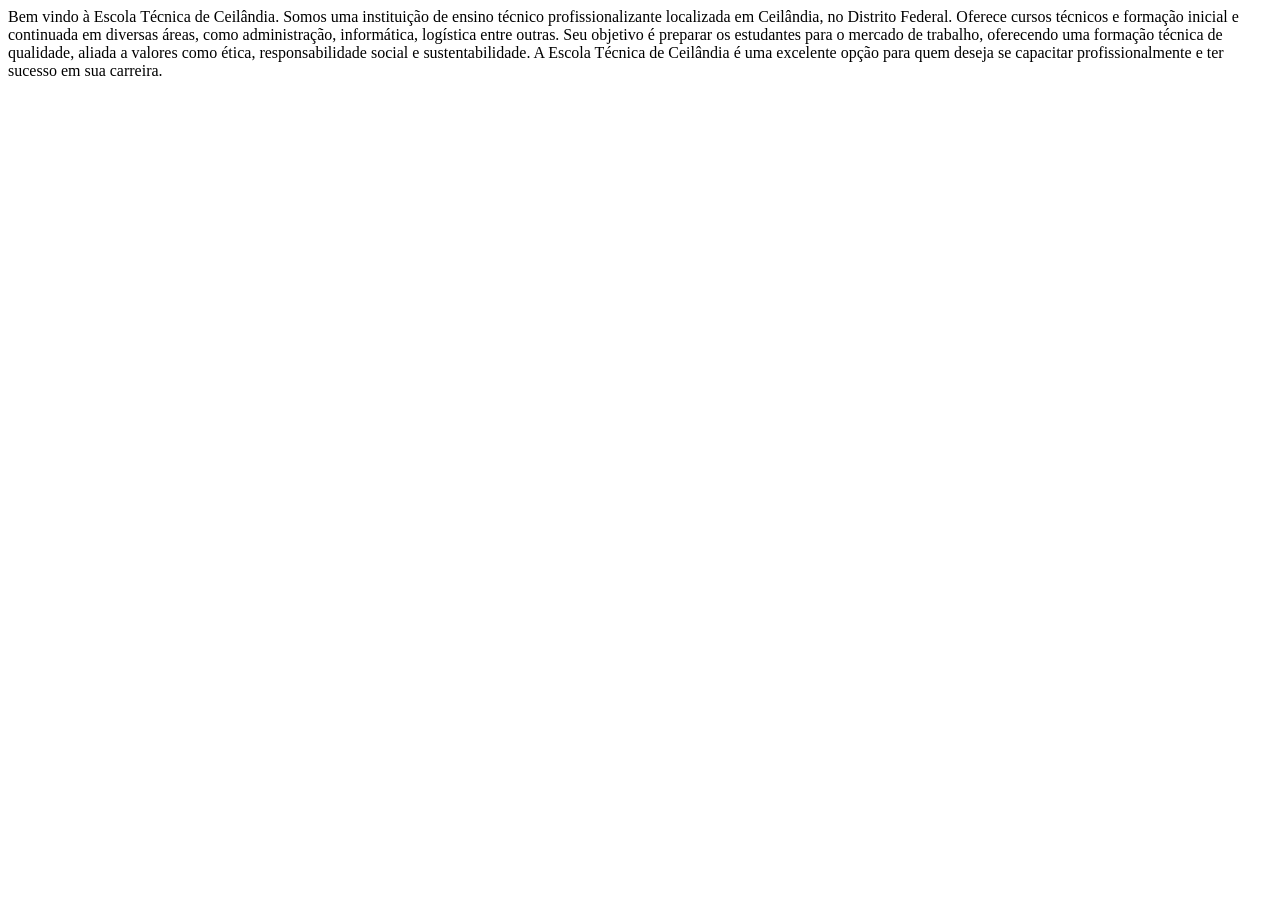
<file: unidade01/03/exercicio01/index.html>
<!DOCTYPE html>
<html>
    <head>
        <title>Exercício 01</title>
    </head>
    <body>
Bem vindo à Escola Técnica de Ceilândia.
Somos uma instituição de ensino técnico profissionalizante localizada em Ceilândia, no Distrito Federal.
Oferece cursos técnicos e formação inicial e continuada em diversas áreas, como administração, informática, logística entre outras.
Seu objetivo é preparar os estudantes para o mercado de trabalho, oferecendo uma formação técnica de qualidade, aliada a valores como ética, responsabilidade social e sustentabilidade.
A Escola Técnica de Ceilândia é uma excelente opção para quem deseja se capacitar profissionalmente e ter sucesso em sua carreira.
    </body>
</html>
</file>
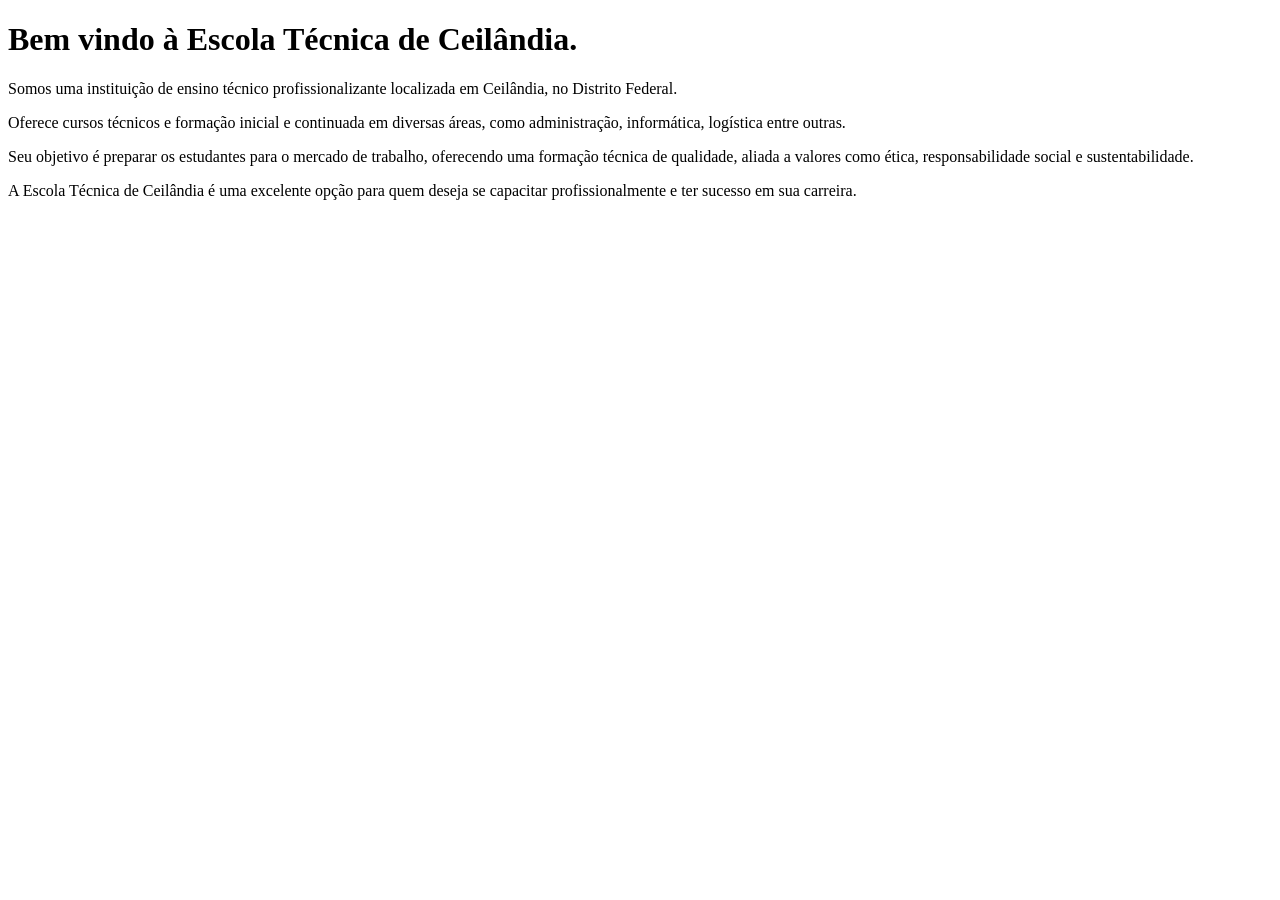
<file: unidade01/03/exercicio02/index.html>
<!DOCTYPE html>
<html>
    <head>
        <title>Exercício 02</title>
    </head>
    <body>
<h1>Bem vindo à Escola Técnica de Ceilândia.</h1>
<p>
Somos uma instituição de ensino técnico profissionalizante localizada em Ceilândia, no Distrito Federal.
</p>


<p>
Oferece cursos técnicos e formação inicial e continuada em diversas áreas, como administração, informática, logística entre outras.
</p>
<p>
Seu objetivo é preparar os estudantes para o mercado de trabalho, oferecendo uma formação técnica de qualidade, aliada a valores como ética, responsabilidade social e sustentabilidade.
</p>
<p>
A Escola Técnica de Ceilândia é uma excelente opção para quem deseja se capacitar profissionalmente e ter sucesso em sua carreira.
</p>
    </body>
</html>
</file>
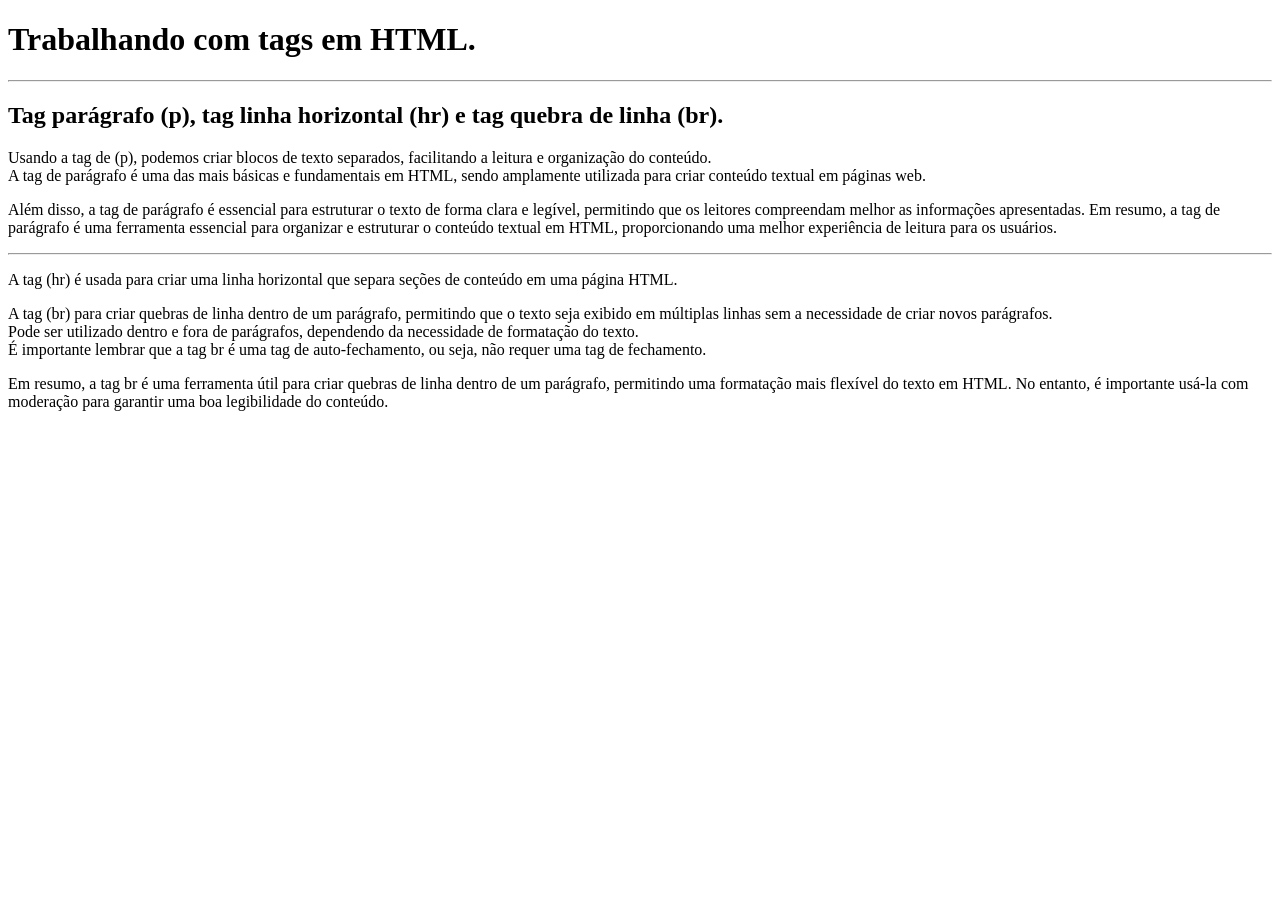
<file: unidade01/04/exercicio01/index.html>
<!DOCTYPE html>
<html lang="en">
<head>
    <meta charset="UTF-8">
    <meta http-equiv="X-UA-Compatible" content="IE=edge">
    <meta name="viewport" content="width=device-width, initial-scale=1.0">
    <title>Exercício 01</title>
</head>
<body>
    <h1>Trabalhando com tags em HTML.</h1>

    <hr>

    <h2>Tag parágrafo (p), tag linha horizontal (hr) e tag quebra de linha (br).</h2>

    <p>Usando a tag de (p), podemos criar blocos de texto separados, facilitando a leitura e organização do conteúdo.
    <br>
    A tag de parágrafo é uma das mais básicas e fundamentais em HTML, sendo amplamente utilizada para criar conteúdo textual em páginas web.</p>

    <p>Além disso, a tag de parágrafo é essencial para estruturar o texto de forma clara e legível, permitindo que os leitores compreendam melhor as informações apresentadas.
        
    Em resumo, a tag de parágrafo é uma ferramenta essencial para organizar e estruturar o conteúdo textual em HTML, proporcionando uma melhor experiência de leitura para os usuários.</p>

    <hr>

    <p>A tag (hr) é usada para criar uma linha horizontal que separa seções de conteúdo em uma página HTML.</p>

    <p>A tag (br) para criar quebras de linha dentro de um parágrafo, permitindo que o texto seja exibido em múltiplas linhas sem a necessidade de criar novos parágrafos.
    <br>
    Pode ser utilizado dentro e fora de parágrafos, dependendo da necessidade de formatação do texto.
    <br>
    É importante lembrar que a tag br é uma tag de auto-fechamento, ou seja, não requer uma tag de fechamento.</p>

    <p>Em resumo, a tag br é uma ferramenta útil para criar quebras de linha dentro de um parágrafo, permitindo uma formatação mais flexível do texto em HTML. No entanto, é importante usá-la com moderação para garantir uma boa legibilidade do conteúdo.</p>

</body>
</html>
</file>
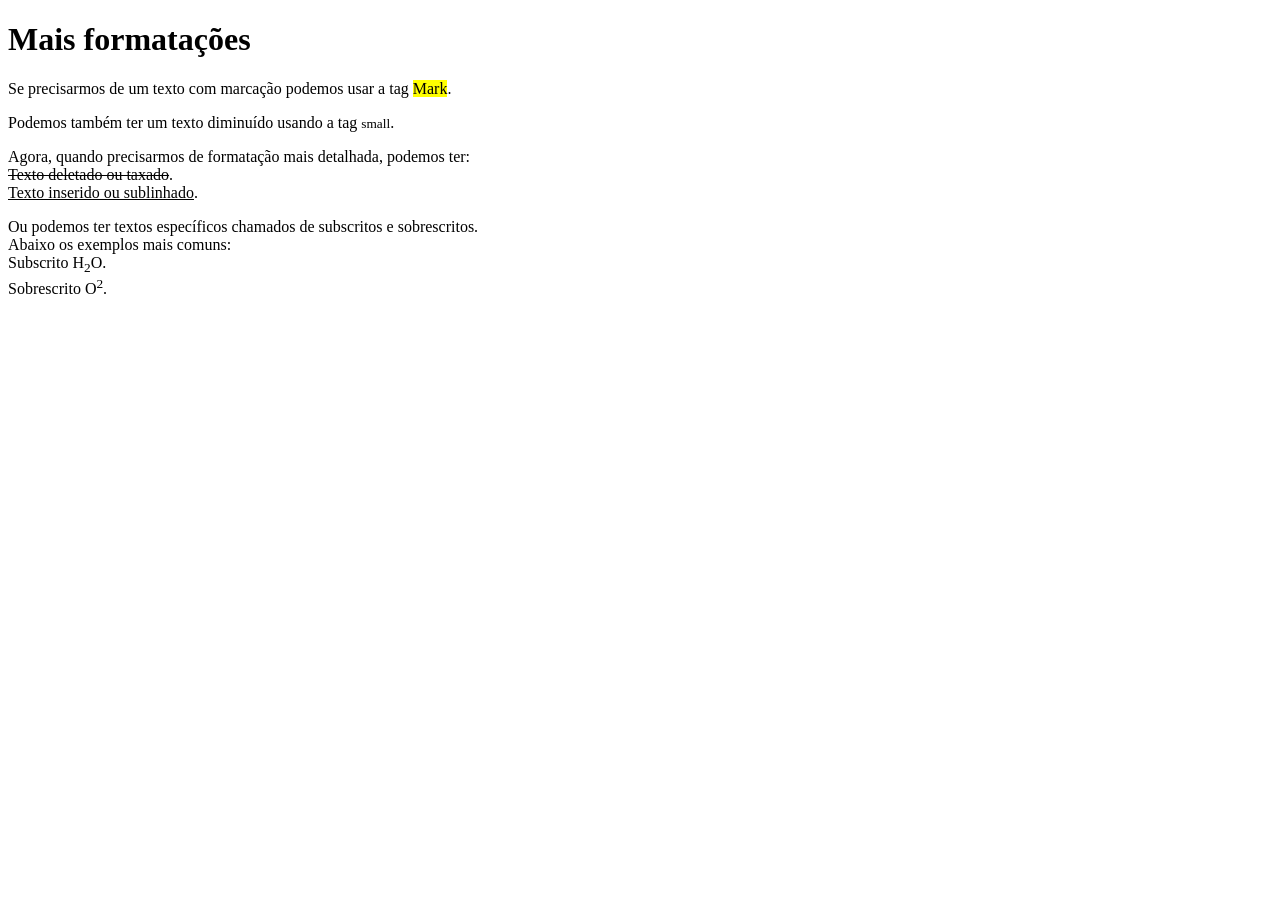
<file: unidade01/04/exercicio04/index.html>
<!DOCTYPE html>
<html lang="pt-br">

<head>
    <meta charset="UTF-8">
    <meta name="viewport" content="width=device-width, initial-scale=1.0">
    <title>Exercício 04</title>
</head>

<body>
    <h1>Mais formatações</h1>

    <p>
        Se precisarmos de um texto com marcação podemos usar a tag <mark>Mark</mark>.
    </p>

    <p>
        Podemos também ter um texto diminuído usando a tag <small>small</small>.
    </p>

    <p>
        Agora, quando precisarmos de formatação mais detalhada, podemos ter: <br>

        <del>Texto deletado ou taxado</del>. <br>

        <u>Texto inserido ou sublinhado</u>.
    </p>

    <p>
        Ou podemos ter textos específicos chamados de subscritos e sobrescritos. <br>
        Abaixo os exemplos mais comuns: <br>

        Subscrito H<sub>2</sub>O. <br>

        Sobrescrito O<sup>2</sup>.
    </p>

</body>

</html>
</file>
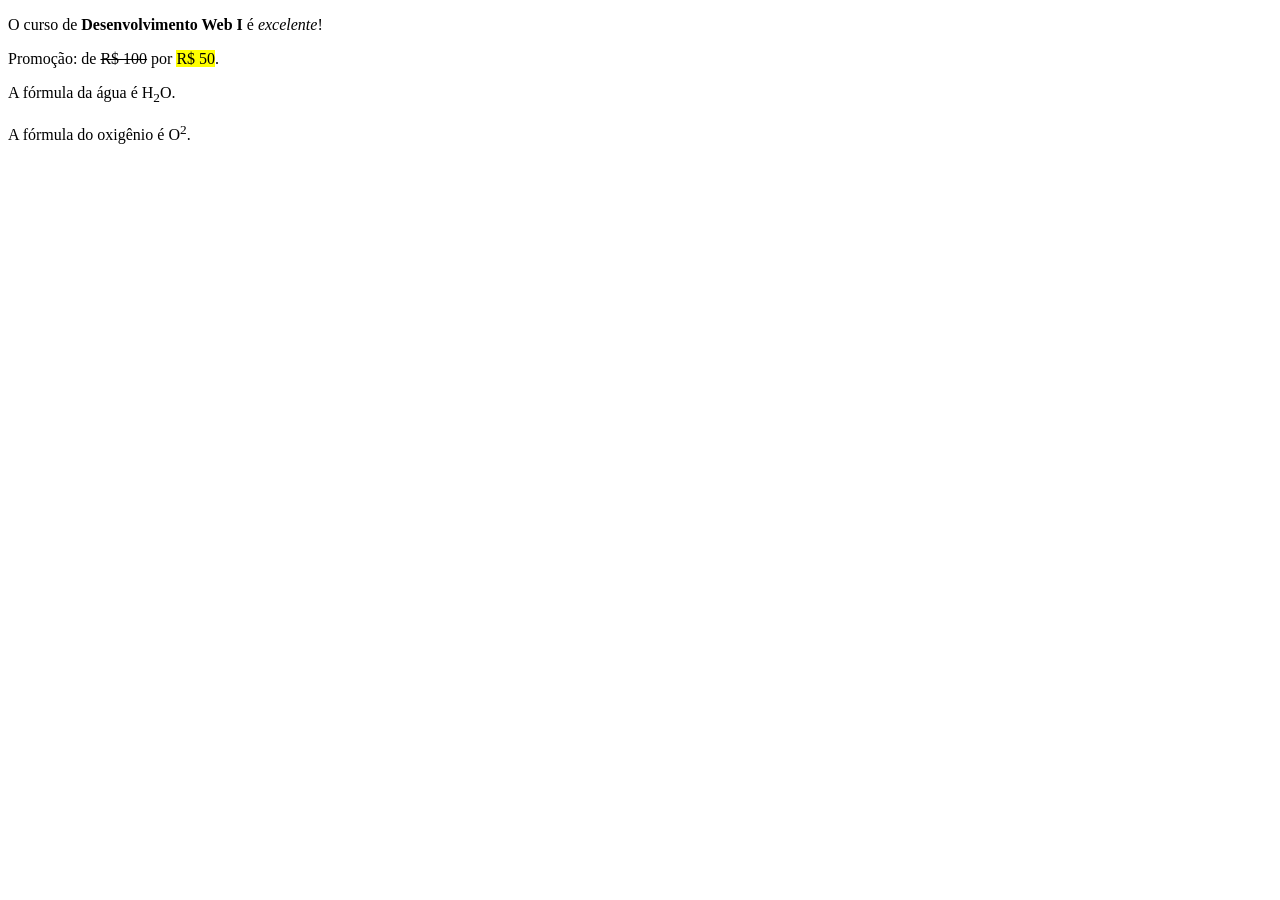
<file: unidade01/05/exercicio01/index.html>
<!DOCTYPE html>
<html lang="en">
<head>
    <meta charset="UTF-8">
    <meta http-equiv="X-UA-Compatible" content="IE=edge">
    <meta name="viewport" content="width=device-width, initial-scale=1.0">
    <title>Exercício 01</title>
</head>
<body>
    <p>
        O curso de <strong>Desenvolvimento Web I</strong> é <em>excelente</em>!
    </p>

    <p>
        Promoção: de <del>R$ 100</del> por <mark>R$ 50</mark>.
    </p>
    
    <p>
        A fórmula da água é H<sub>2</sub>O.
    </p>

    <p>
        A fórmula do oxigênio é O<sup>2</sup>.
    </p>
</body>
</html>
</file>
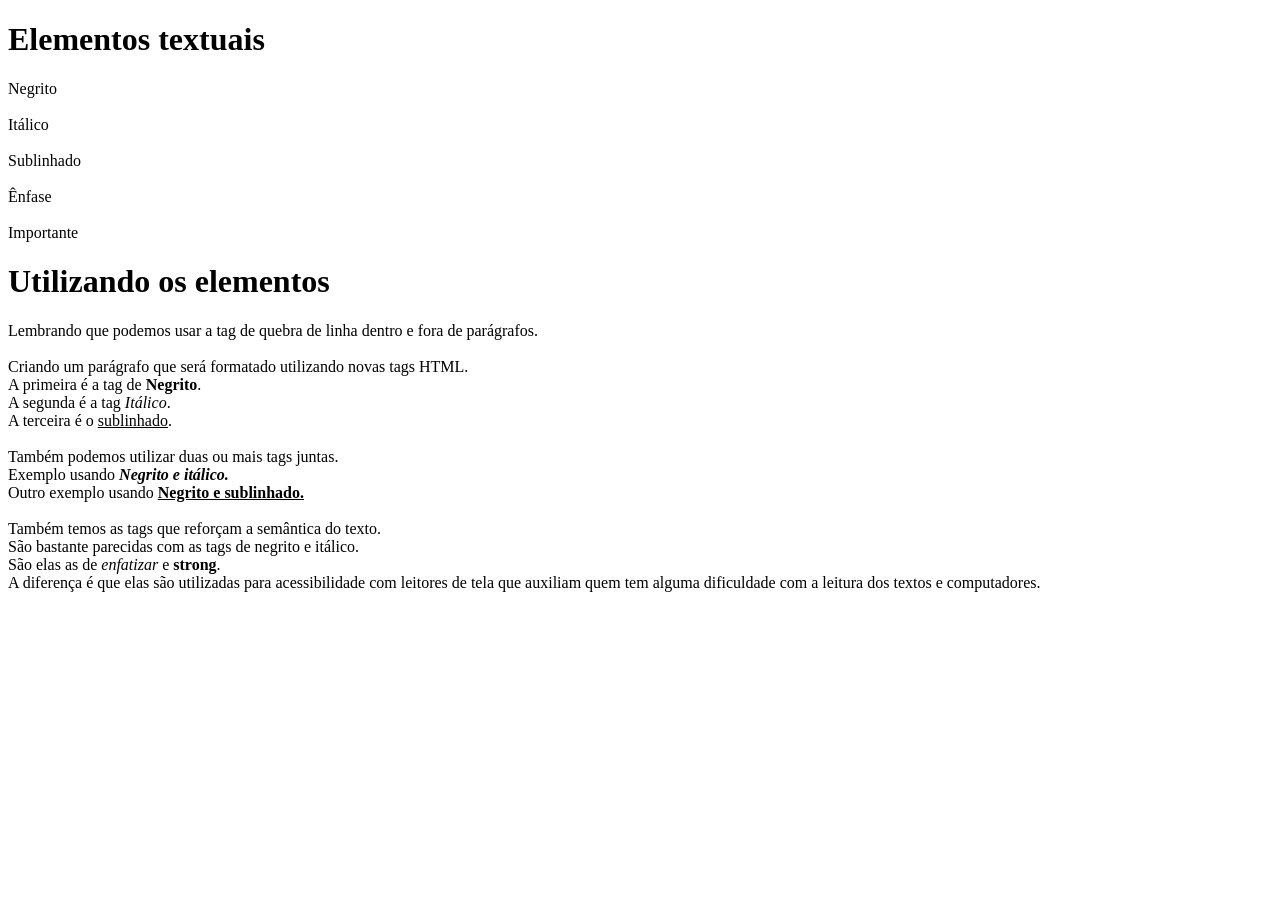
<file: unidade01/05/exercicio02/index.html>
<!DOCTYPE html>
<html lang="en">
<head>
    <meta charset="UTF-8">
    <meta http-equiv="X-UA-Compatible" content="IE=edge">
    <meta name="viewport" content="width=device-width, initial-scale=1.0">
    <title>Exercício 02</title>
</head>
<body>
    <h1>Elementos textuais</h1>
    <p>
        Negrito<br><br>

        Itálico<br><br>

        Sublinhado<br><br>

        Ênfase<br><br>

        Importante<br>
    </p>

    <h1>Utilizando os elementos</h1>
    <p> 
        Lembrando que podemos usar a tag de quebra de linha dentro e fora de parágrafos.<br><br>

        Criando um parágrafo que será formatado utilizando novas tags HTML.<br> 
        A primeira é a tag de <b>Negrito</b>.<br>
        A segunda é a tag <i>Itálico</i>.<br>
        A terceira é o <u>sublinhado</u>.<br><br>
           
        Também podemos utilizar duas ou mais tags juntas.<br>
        Exemplo usando <b><i>Negrito e itálico.</i></b><br>
        Outro exemplo usando <b><u>Negrito e sublinhado.</u></b><br><br>
            
        Também temos as tags que reforçam a semântica do texto.<br>
        São bastante parecidas com as tags de negrito e itálico.<br> 
        São elas as de <em>enfatizar</em> e <strong>strong</strong>.<br>
        A diferença é que elas são utilizadas para acessibilidade com leitores de tela que auxiliam quem tem alguma dificuldade com a leitura dos textos e computadores.
    </p>
</body>
</html>
</file>
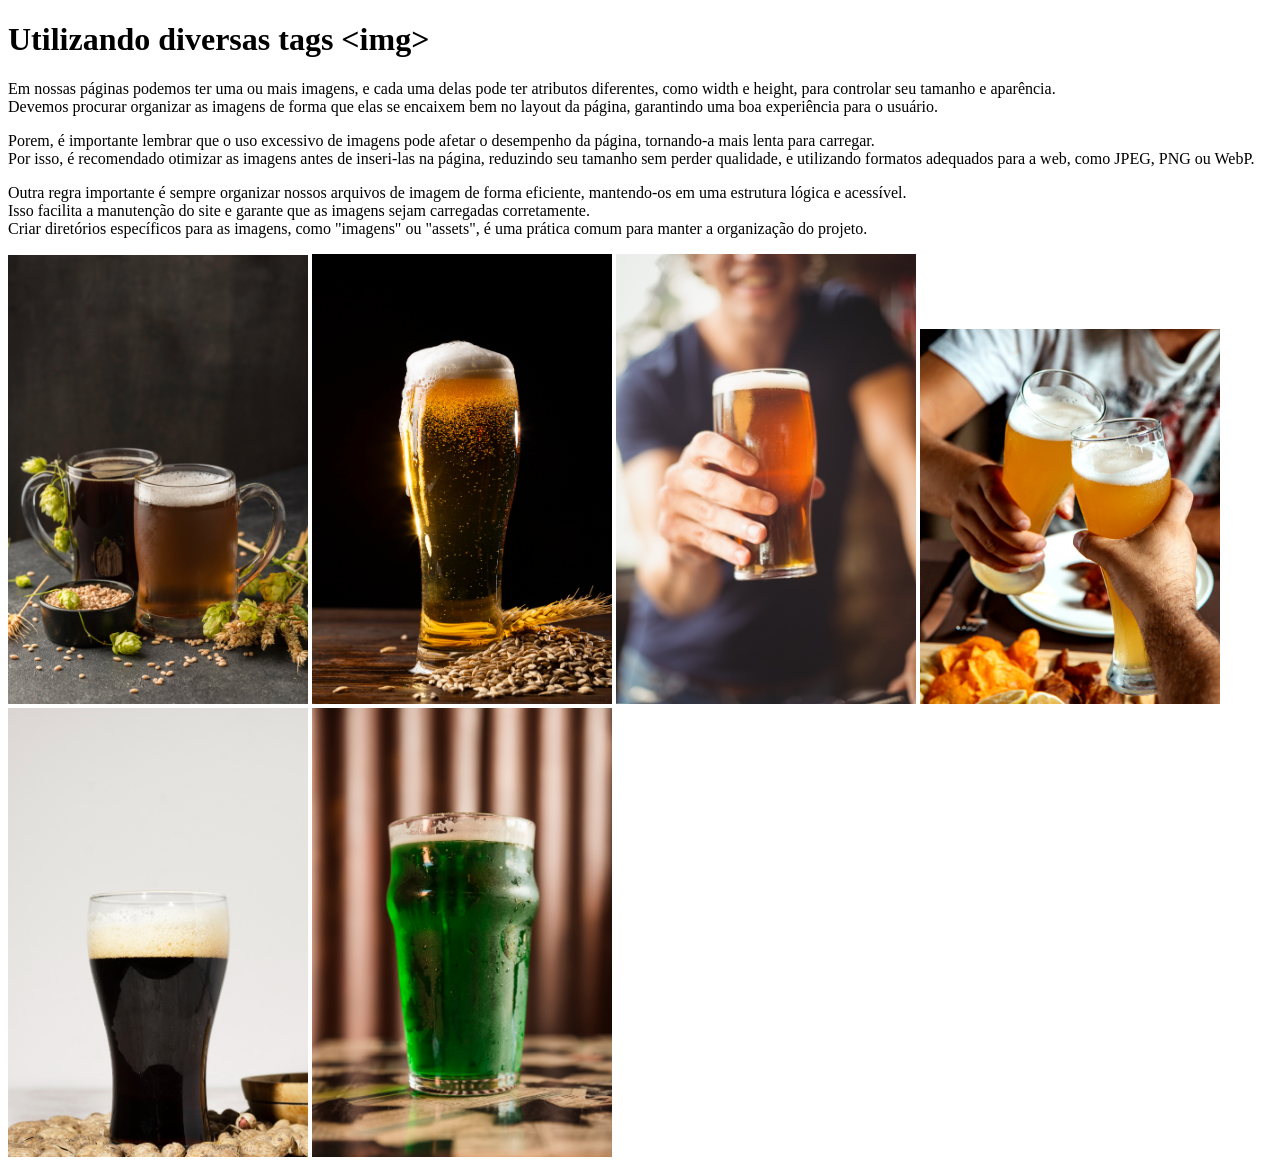
<file: unidade01/05/exercicio03/index.html>
<!DOCTYPE html>
<html lang="pt-br">
<head>
    <meta charset="UTF-8">
    <meta name="viewport" content="width=device-width, initial-scale=1.0">
    <title>Aula 05 - Exercício 03</title>
</head>
<body>
    <h1>Utilizando diversas tags &lt;img&gt;</h1>

    <p>
        Em nossas páginas podemos ter uma ou mais imagens, e cada uma delas pode ter atributos diferentes, como width e height, para controlar seu tamanho e aparência. <br>
        Devemos procurar organizar as imagens de forma que elas se encaixem bem no layout da página, garantindo uma boa experiência para o usuário. <br>
    </p>
    
    <p>
        Porem, é importante lembrar que o uso excessivo de imagens pode afetar o desempenho da página, tornando-a mais lenta para carregar. <br>
        Por isso, é recomendado otimizar as imagens antes de inseri-las na página, reduzindo seu tamanho sem perder qualidade, e utilizando formatos adequados para a web, como JPEG, PNG ou WebP. <br>
    </p>

    <p>
        Outra regra importante é sempre organizar nossos arquivos de imagem de forma eficiente, mantendo-os em uma estrutura lógica e acessível. <br>
        Isso facilita a manutenção do site e garante que as imagens sejam carregadas corretamente. <br>
        Criar diretórios específicos para as imagens, como "imagens" ou "assets", é uma prática comum para manter a organização do projeto. <br>       
    </p>

    


    <img src="imagens/beers.jpg" alt="Imagem de cervejas" width="300" >
    <img src="imagens/pielsen-beer.jpg" alt="Imagem de cerveja Pilsen" width="300" >
    <img src="imagens/ipa-beer.jpg" alt="Imagem de cerveja IPA" width="300" >
    <img src="imagens/weiss-beer.jpg" alt="Imagem de cerveja Weiss" width="300" >
    <img src="imagens/black-beer.jpg" alt="Imagem de cerveja Black " width="300" >
    <img src="imagens/green-beer.jpg" alt="Imagem de cerveja Green " width="300" >
</body>
</html>
</file>
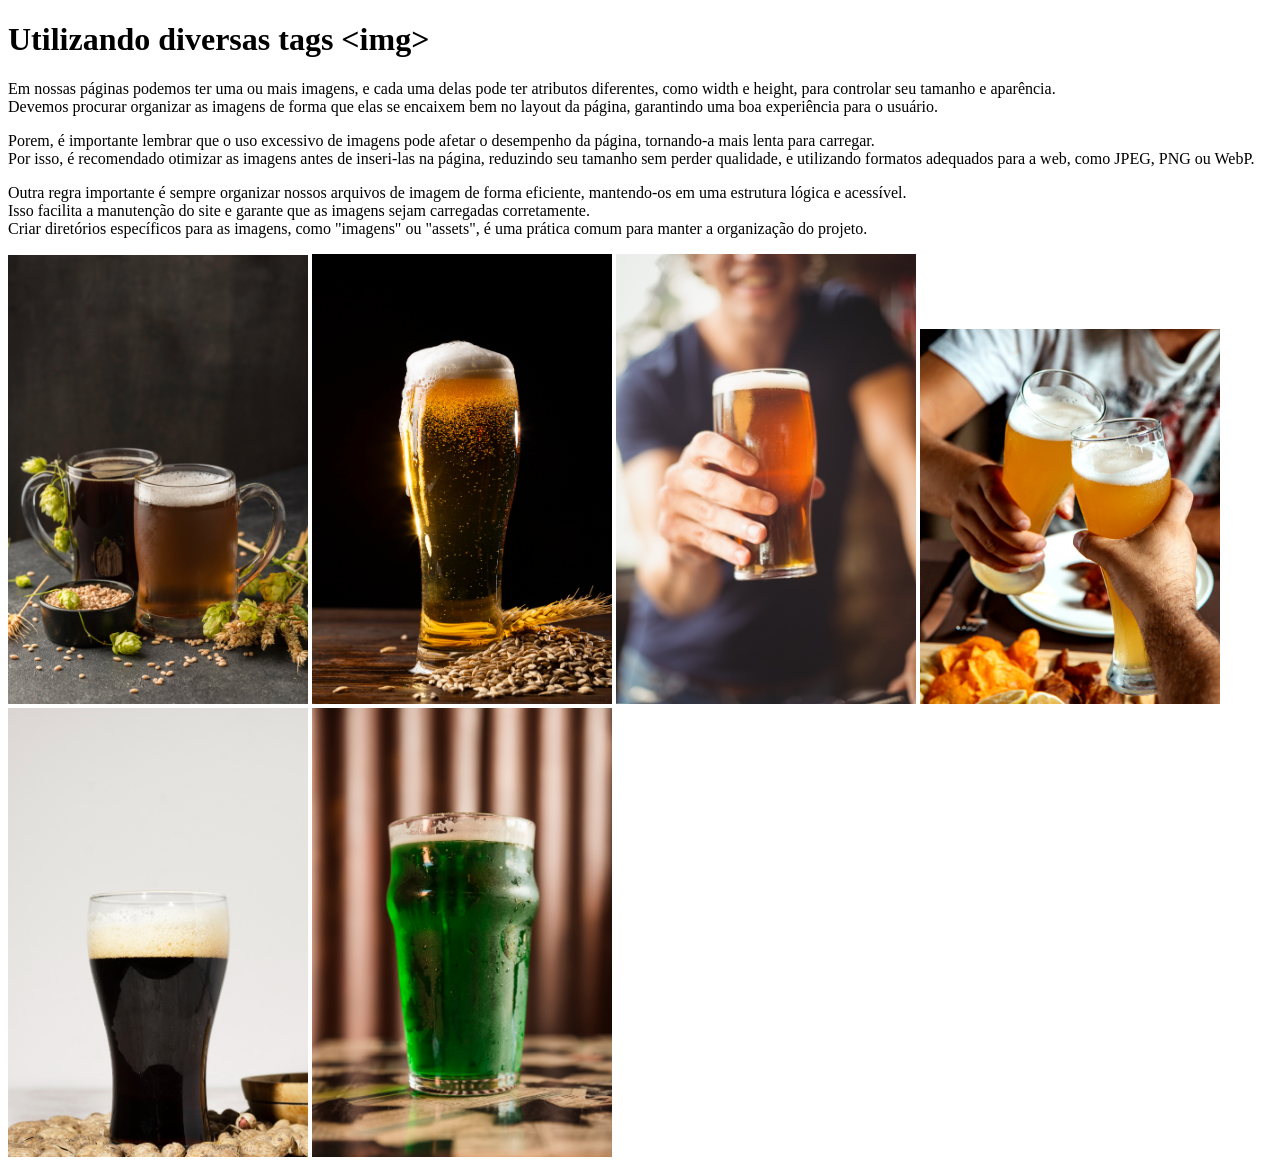
<file: unidade01/06/exercicio01/index.html>
<!DOCTYPE html>
<html lang="pt-br">
<head>
    <meta charset="UTF-8">
    <meta name="viewport" content="width=device-width, initial-scale=1.0">
    <title>Aula 06 - Exercício 01</title>
</head>
<body>
    <h1>Utilizando diversas tags &lt;img&gt;</h1>

    <p>
        Em nossas páginas podemos ter uma ou mais imagens, e cada uma delas pode ter atributos diferentes, como width e height, para controlar seu tamanho e aparência. <br>
        Devemos procurar organizar as imagens de forma que elas se encaixem bem no layout da página, garantindo uma boa experiência para o usuário. <br>
    </p>
    
    <p>
        Porem, é importante lembrar que o uso excessivo de imagens pode afetar o desempenho da página, tornando-a mais lenta para carregar. <br>
        Por isso, é recomendado otimizar as imagens antes de inseri-las na página, reduzindo seu tamanho sem perder qualidade, e utilizando formatos adequados para a web, como JPEG, PNG ou WebP. <br>
    </p>

    <p>
        Outra regra importante é sempre organizar nossos arquivos de imagem de forma eficiente, mantendo-os em uma estrutura lógica e acessível. <br>
        Isso facilita a manutenção do site e garante que as imagens sejam carregadas corretamente. <br>
        Criar diretórios específicos para as imagens, como "imagens" ou "assets", é uma prática comum para manter a organização do projeto. <br>       
    </p>

    


    <img src="imagens/beers.jpg" alt="Imagem de cervejas" width="300" >
    <img src="imagens/pielsen-beer.jpg" alt="Imagem de cerveja Pilsen" width="300" >
    <img src="imagens/ipa-beer.jpg" alt="Imagem de cerveja IPA" width="300" >
    <img src="imagens/weiss-beer.jpg" alt="Imagem de cerveja Weiss" width="300" >
    <img src="imagens/black-beer.jpg" alt="Imagem de cerveja Black " width="300" >
    <img src="imagens/green-beer.jpg" alt="Imagem de cerveja Green " width="300" >
</body>
</html>
</file>
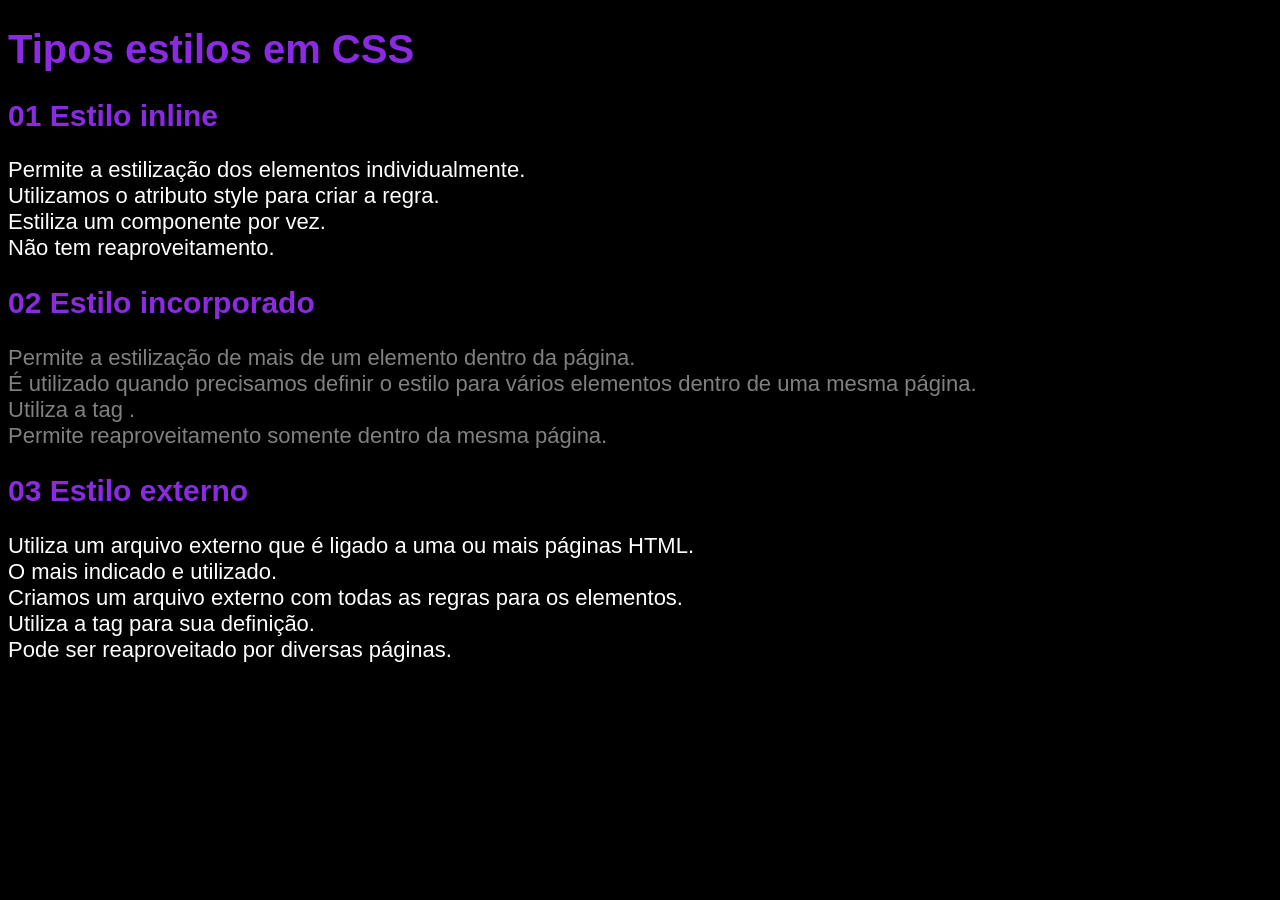
<file: unidade01/07/exercicio01/index.html>
<!DOCTYPE html>
<html lang="pt-br">
<head>
    <title>Exercício 01</title>
</head>
<body style="background-color:black; color:white; font-size:22px; font-family: Arial, Helvetica, sans-serif">
    <h1 style="font-size:40px; color:blueviolet">Tipos estilos em CSS</h1>

    <h2 style="font-size:30px; color:blueviolet">01 Estilo inline</h2>

    <p>
        Permite a estilização dos elementos individualmente.<br>
        Utilizamos o atributo style para criar a regra.<br>
        Estiliza um componente por vez.<br>
        Não tem reaproveitamento.
    </p>

    <h2 style="font-size:30px; color:blueviolet">02 Estilo incorporado</h2>

    <p style="color:gray">
        Permite a estilização de mais de um elemento dentro da página.<br>
        É utilizado quando precisamos definir o estilo para vários elementos dentro de uma mesma página.<br>
        Utiliza a tag .<br>
        Permite reaproveitamento somente dentro da mesma página.
    </p>

    <h2 style="font-size:30px; color:blueviolet">03 Estilo externo</h2>

    <p>
        Utiliza um arquivo externo que é ligado a uma ou mais páginas HTML.<br>
        O mais indicado e utilizado.<br>
        Criamos um arquivo externo com todas as regras para os elementos.<br>
        Utiliza a tag para sua definição.<br>
        Pode ser reaproveitado por diversas páginas.
    </p>
</body>
</html>
</file>
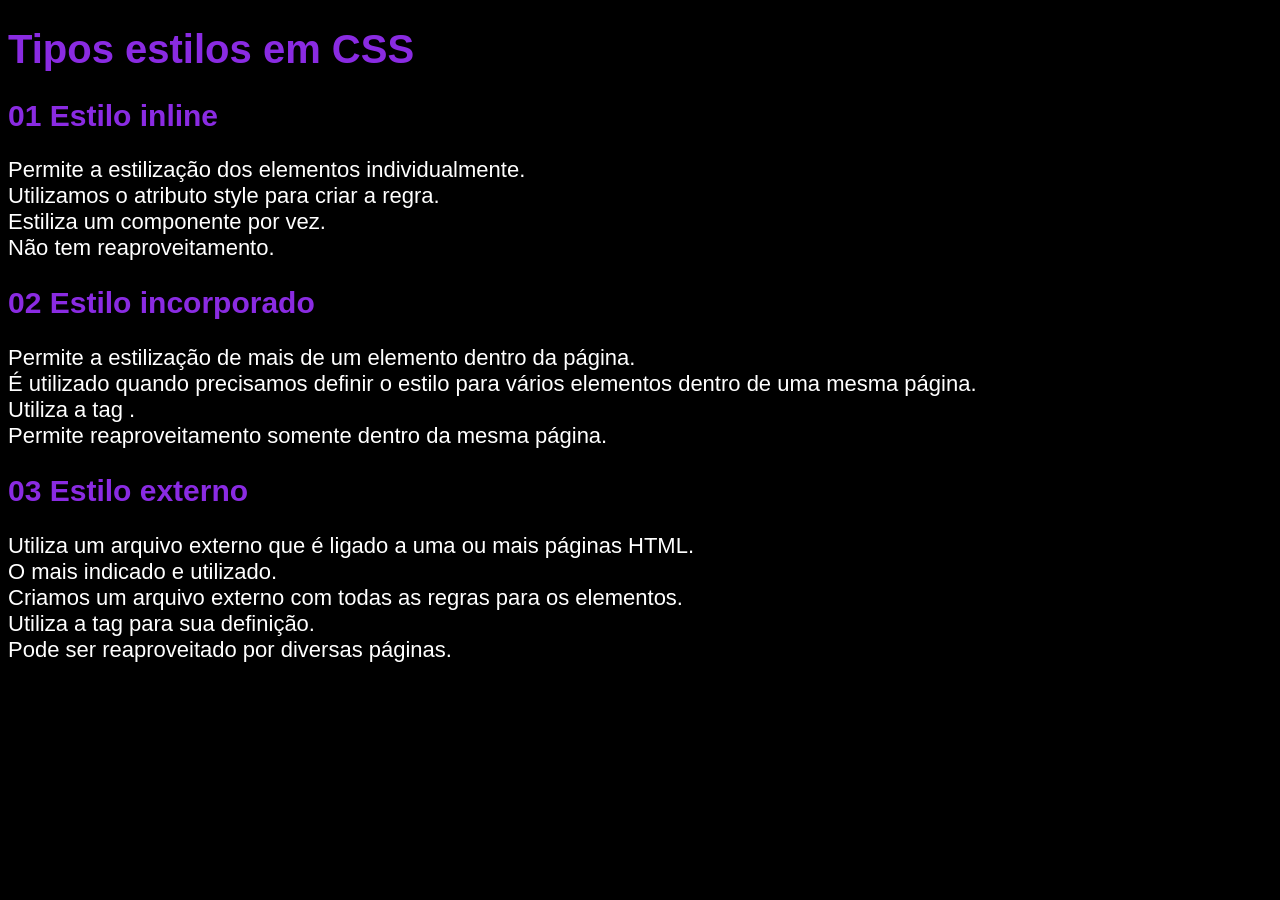
<file: unidade01/07/exercicio02/index.html>
<!DOCTYPE html>
<html lang="pt-br">
<head>
    <title>Exercício 02</title>
</head>
<style>
    body {
        background-color: black;
        color: white;
        font-size: 22px;
        font-family: Arial, Helvetica, sans-serif
    }
    h1 {
        font-size:40px;
        color:blueviolet
    }
    h2 {
        font-size:30px;
        color:blueviolet
    }
</style>
<body>
    <h1>Tipos estilos em CSS</h1>

    <h2>01 Estilo inline</h2>

    <p>
        Permite a estilização dos elementos individualmente.<br>
        Utilizamos o atributo style para criar a regra.<br>
        Estiliza um componente por vez.<br>
        Não tem reaproveitamento.
    </p>

    <h2>02 Estilo incorporado</h2>

    <p>
        Permite a estilização de mais de um elemento dentro da página.<br>
        É utilizado quando precisamos definir o estilo para vários elementos dentro de uma mesma página.<br>
        Utiliza a tag .<br>
        Permite reaproveitamento somente dentro da mesma página.
    </p>

    <h2>03 Estilo externo</h2>

    <p>
        Utiliza um arquivo externo que é ligado a uma ou mais páginas HTML.<br>
        O mais indicado e utilizado.<br>
        Criamos um arquivo externo com todas as regras para os elementos.<br>
        Utiliza a tag para sua definição.<br>
        Pode ser reaproveitado por diversas páginas.
    </p>
</body>
</html>
</file>
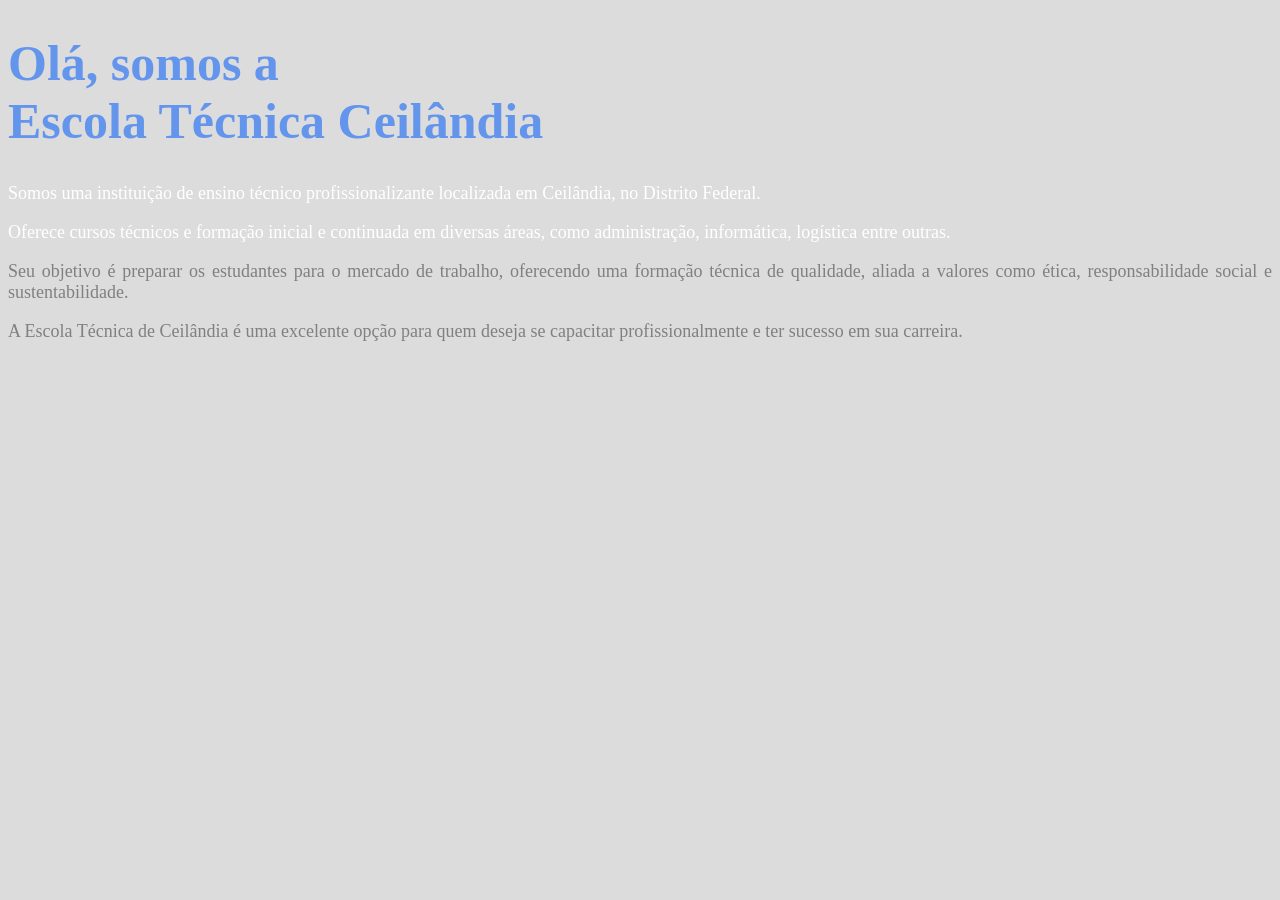
<file: unidade01/08/exercicio01/index.html>
<!DOCTYPE html>
<html lang="pt-br">
<head>
    <meta charset="UTF-8">
    <meta name="viewport" content="width=device-width, initial-scale=1.0">
    <title>Aula 08 - Exercício 01</title>
</head>
<body style="background-color: gainsboro; color:white; ">
    <h1 style="color: cornflowerblue; font-size: 50px;">
        Olá, somos a <br>Escola Técnica Ceilândia
    </h1>

    <p style="font-size: 18px;text-align: justify;">
        Somos uma instituição de ensino técnico profissionalizante localizada em 
        Ceilândia, no Distrito Federal.
    </p>
    <p style="font-size: 18px;text-align: justify;">
        Oferece cursos técnicos e formação inicial e continuada em diversas áreas, 
        como administração, informática, logística entre outras.
    </p>
    <p style="color: gray; font-size: 18px;text-align: justify;">
        Seu objetivo é preparar os estudantes para o mercado de trabalho, oferecendo 
        uma formação técnica de qualidade, aliada a valores como ética, responsabilidade
        social e sustentabilidade.
    </p>

    <p style="color: gray; font-size: 18px;text-align: justify;">
        A Escola Técnica de Ceilândia é uma excelente opção para quem deseja se 
        capacitar profissionalmente e ter sucesso em sua carreira.
    </p>
</body>
</html>
</file>
